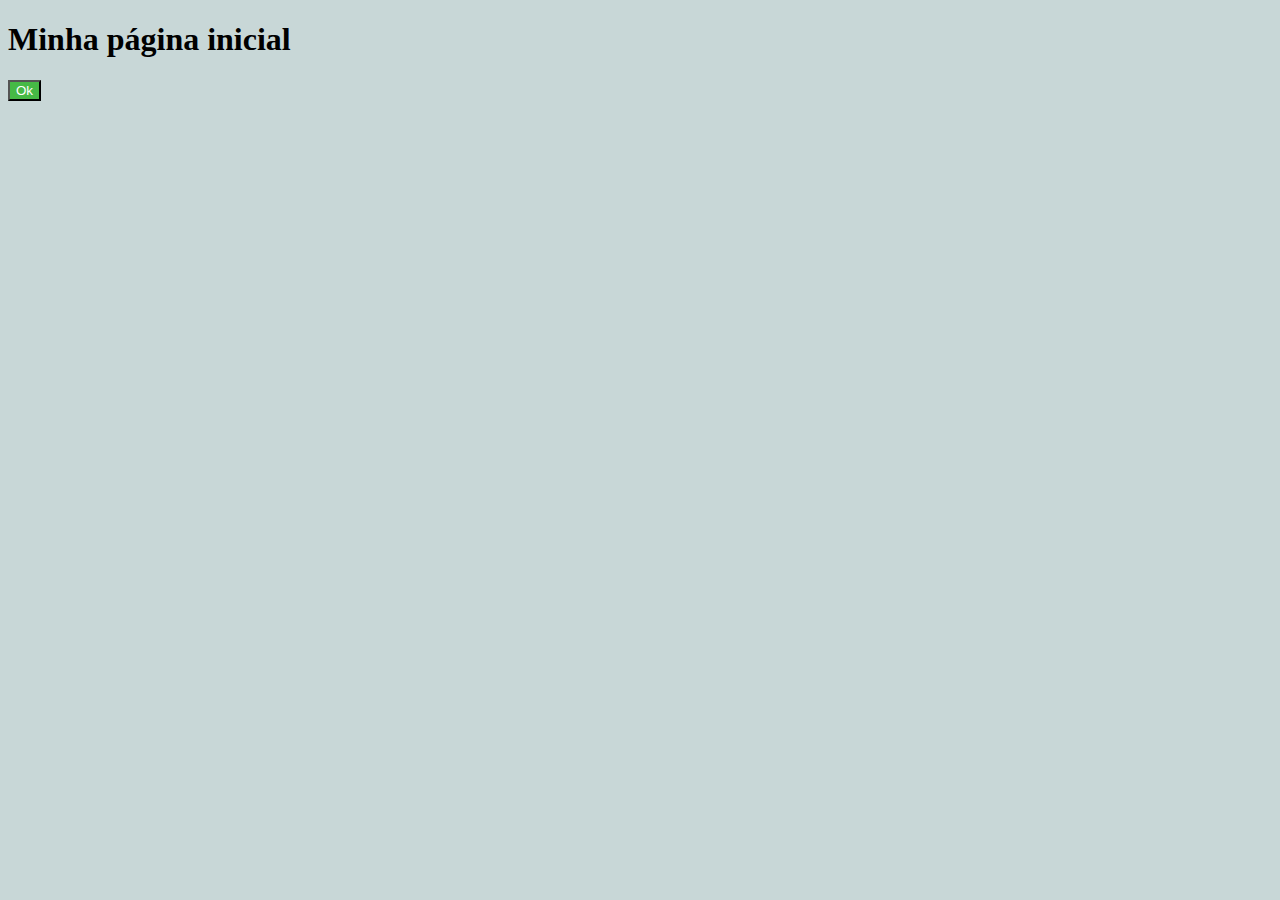
<file: index.html>
<!DOCTYPE html>
<!--[if lt IE 7]>      <html class="no-js lt-ie9 lt-ie8 lt-ie7"> <![endif]-->
<!--[if IE 7]>         <html class="no-js lt-ie9 lt-ie8"> <![endif]-->
<!--[if IE 8]>         <html class="no-js lt-ie9"> <![endif]-->
<!--[if gt IE 8]><!-->
<html class="no-js">
<!--<![endif]-->

<head>
    <meta charset="utf-8">
    <meta http-equiv="X-UA-Compatible" content="IE=edge">
    <link rel="stylesheet" href="css/main.css">
    <title>Curso De Git e GitHub</title>
    <meta name="description" content="">
    <meta name="viewport" content="width=device-width, initial-scale=1">

</head>

<body>
    <!--[if lt IE 7]>
            <p class="browsehappy">You are using an <strong>outdated</strong> browser. Please <a href="#">upgrade your browser</a> to improve your experience.</p>
        <![endif]-->
    <h1>Minha página inicial</h1>
    <button class="btok" type="button">Ok</button>
    <script src="" async defer></script>
</body>

</html>
</file>
<file: css/main.css>
* {
    background-color: rgba(200, 215, 215, 5);
}

.btok {
    background-color: rgb(70, 185, 70);
    color: #ffffff;
}
</file>
